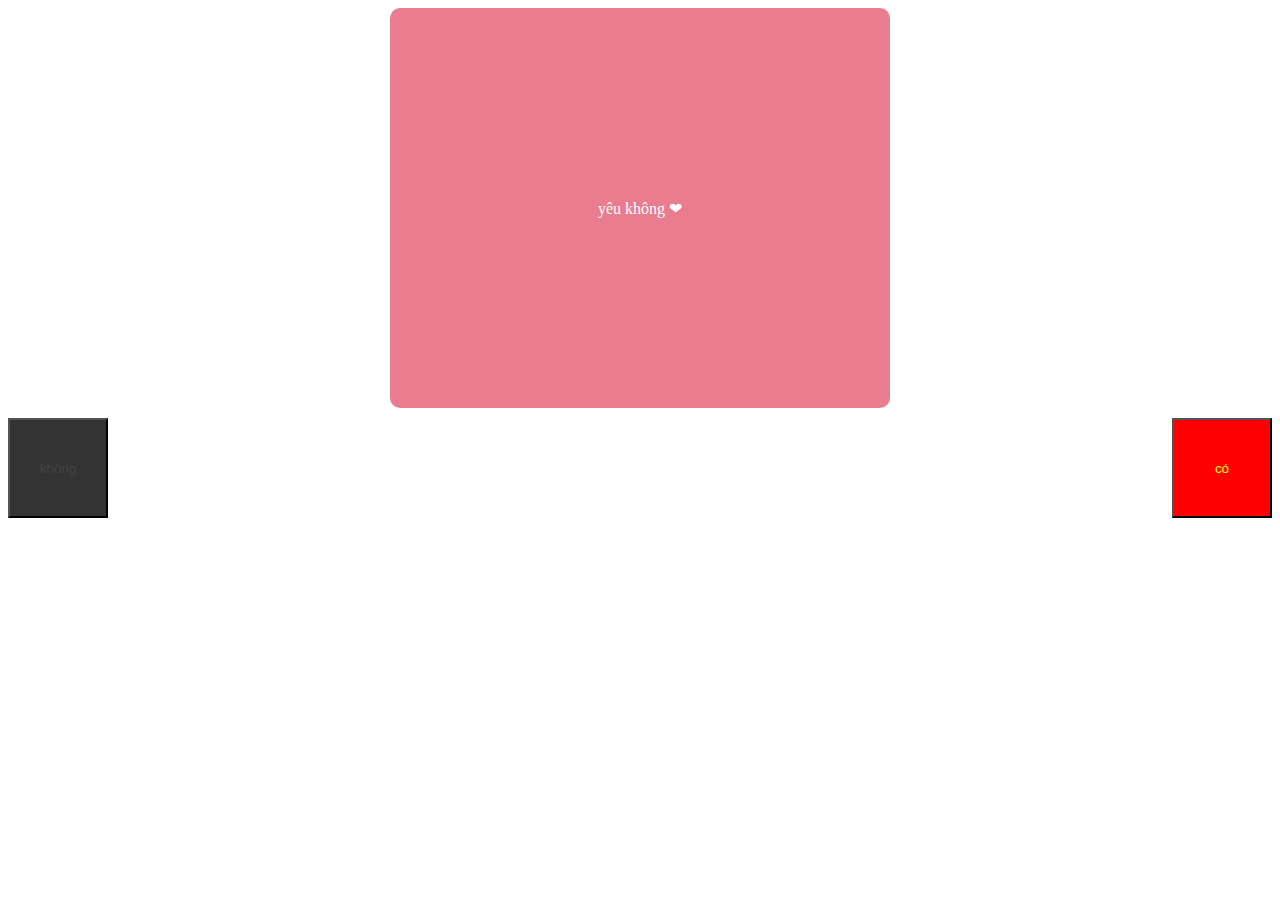
<file: SS1/index.html>
<!DOCTYPE html>
<html lang="en">
<head>
    <meta charset="UTF-8">
    <meta name="viewport" content="width=device-width, initial-scale=1.0">
    <title>Document</title>
    <link rel="stylesheet" href="index.css">
</head>
<body>

    <div id="troll">
        <div id="question">
            yêu không ❤
        </div>
        <div id="answer" class="revet">
            <button id="yes"> có</button>
            <button id="no"> không</button>
        </div>
    </div>
    <script src="index.js"></script>
</body>
</html>
</file>
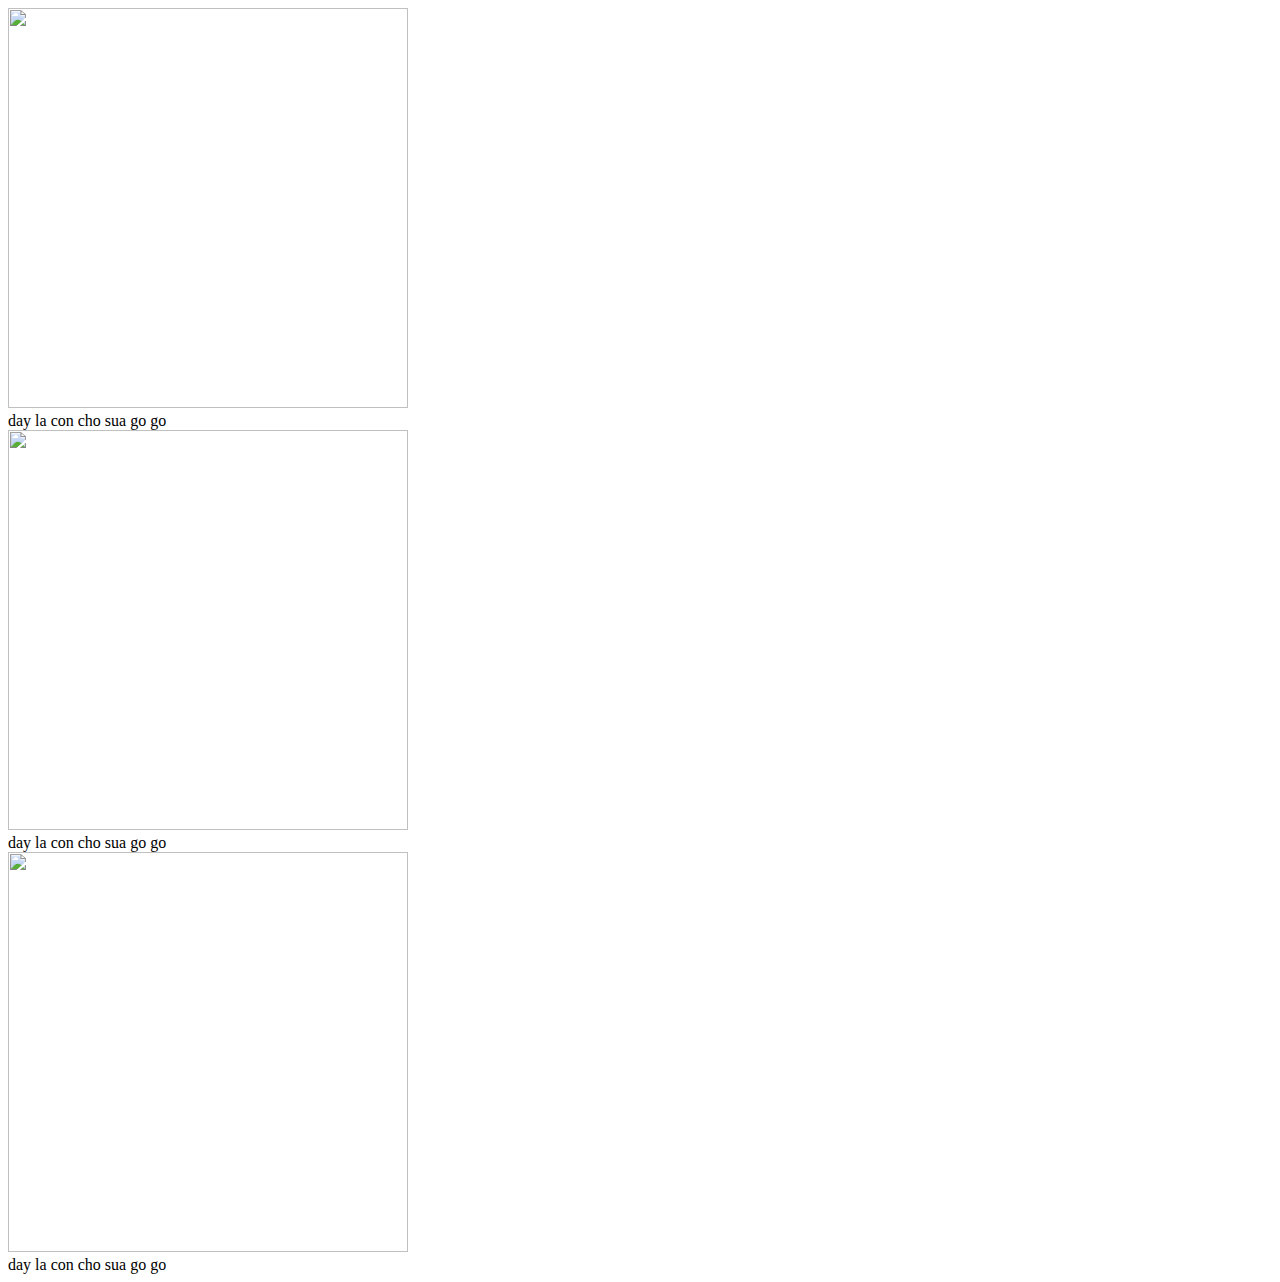
<file: SS5/index.html>
<!DOCTYPE html>
<html lang="en">
<head>
    <meta charset="UTF-8">
    <meta name="viewport" content="width=device-width, initial-scale=1.0">
    <title>Document</title>
    <style >
        h1{
            color:red
        }
    </style>
</head>
<body>
 <meme-container name="naf ni gi do" image="photo" date-modified="10/10/1001" description="hahaha"></meme-container>
 <meme-container name="naf ni gi do" image="photo" date-modified="10/10/1001" description="hahaha"></meme-container>
 <meme-container name="naf ni gi do" image="photo" date-modified="10/10/1001" description="hahaha"></meme-container>

</body>
<template id="meme-container-template">
    <style>
        .meme-photo{
            width:400px;
            height:400px
        }
        .meme-name{
            color:red;
            font-size: 20px;;
        }
    </style>
    <div class="meme-container">                                           
        <div class="meme-name"> na ni </div>
        <img src="https://i.pinimg.com/280x280_RS/99/0e/a2/990ea2df95d7a03b897a4a7b4d109cb4.jpg" alt="" class="meme-photo">
        <div class="meme-date-modified"></div>
        <div class="meme-descriiption">day la con cho sua go go</div>
    </div>
</template>
<script src="./app.js"type="module"></script>
</html>
</file>
<file: SS1/index.css>
.answer{
    display:flex;
}
#troll{
    text-align: center;
}
#question{
    text-align: center;
    display:flex;
    align-items: center;
    justify-content: center;
    width:500px;
    height:400px;
    margin:0 auto;
    background-color:rgb(233, 124, 142);
    color:white;
    border-radius: 10px;
}
#answer{
    margin-top:10px;
}
#yes{width:100px;
    height:100px;
    background-color: red;
    color:yellow
}
#no{
    width:100px;
    height:100px;
    background-color: #333;
    color:#444;
}
#no:hover{
    width:100px;
        height:100px;
        background-color: red;
        color:yellow
    
}
#answer{display: flex;
    justify-content: space-between;
}
.revet{
    flex-direction: row-reverse;
}
</file>
